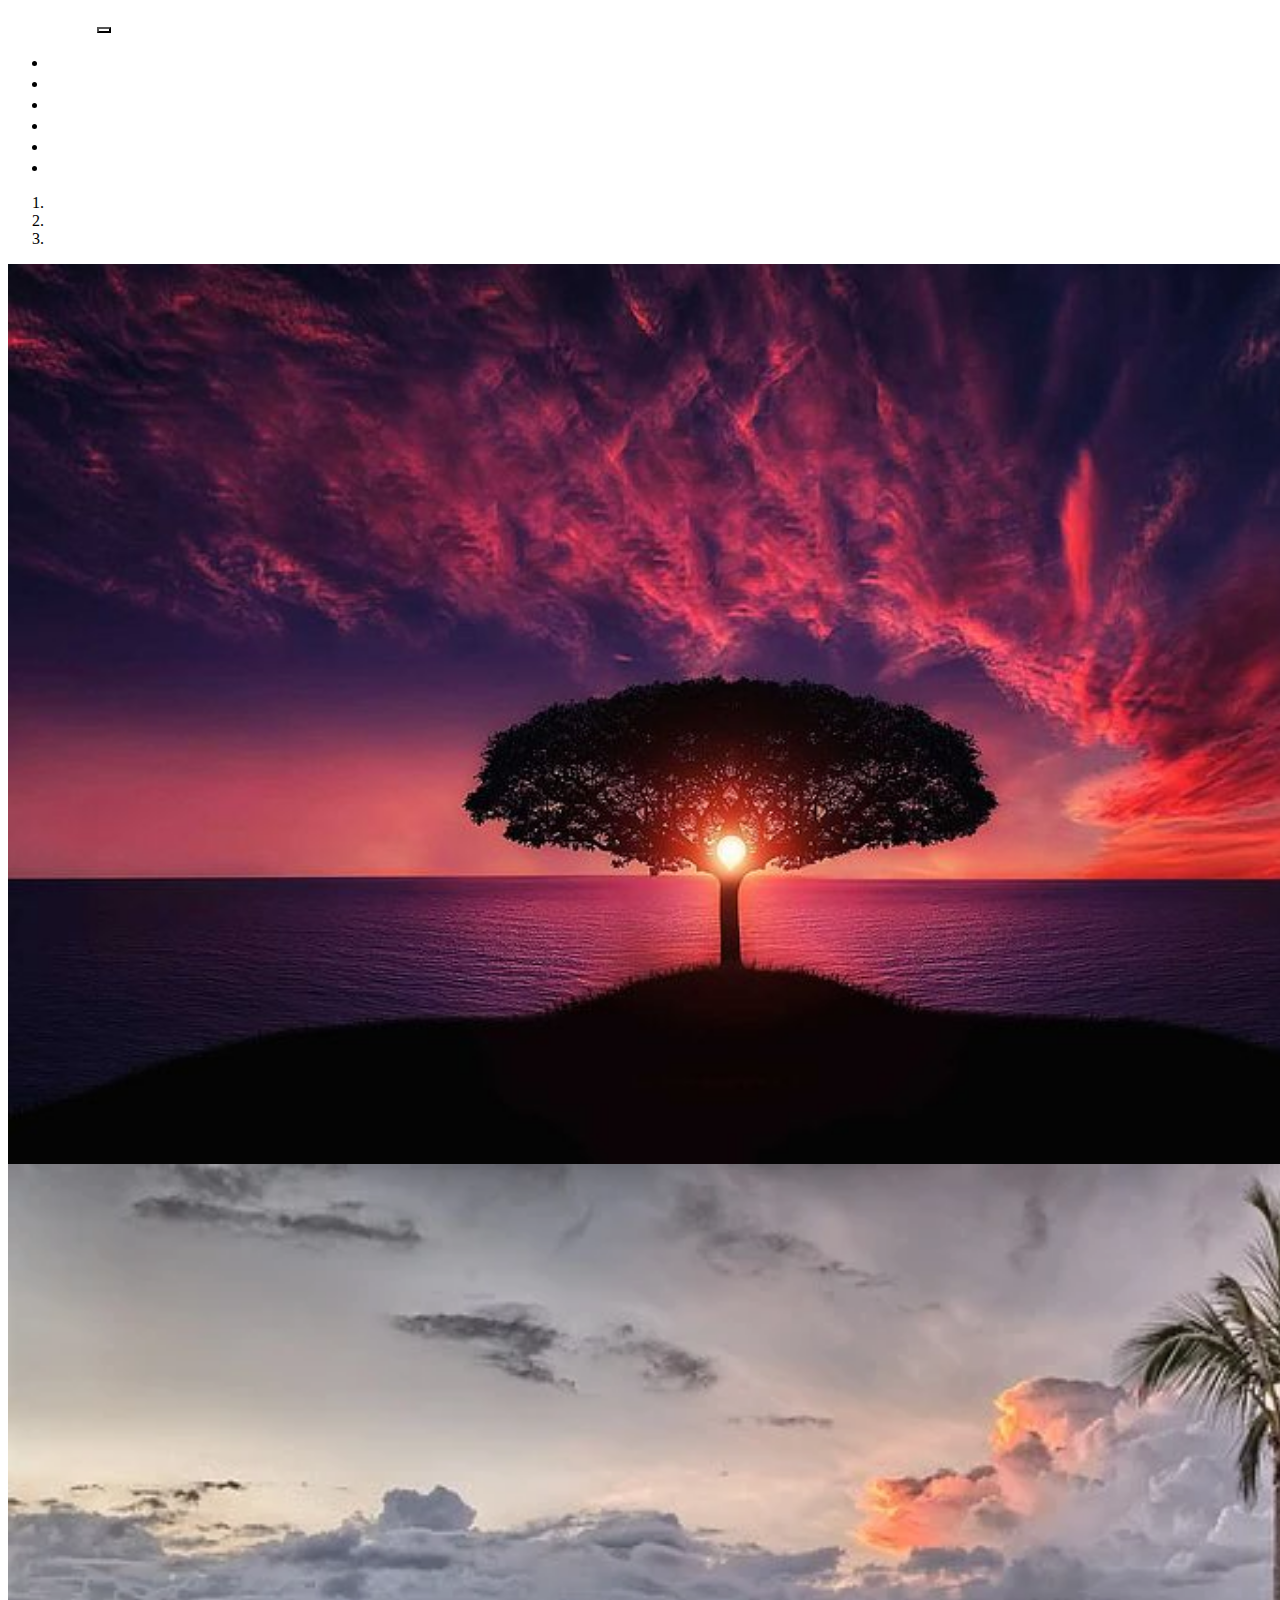
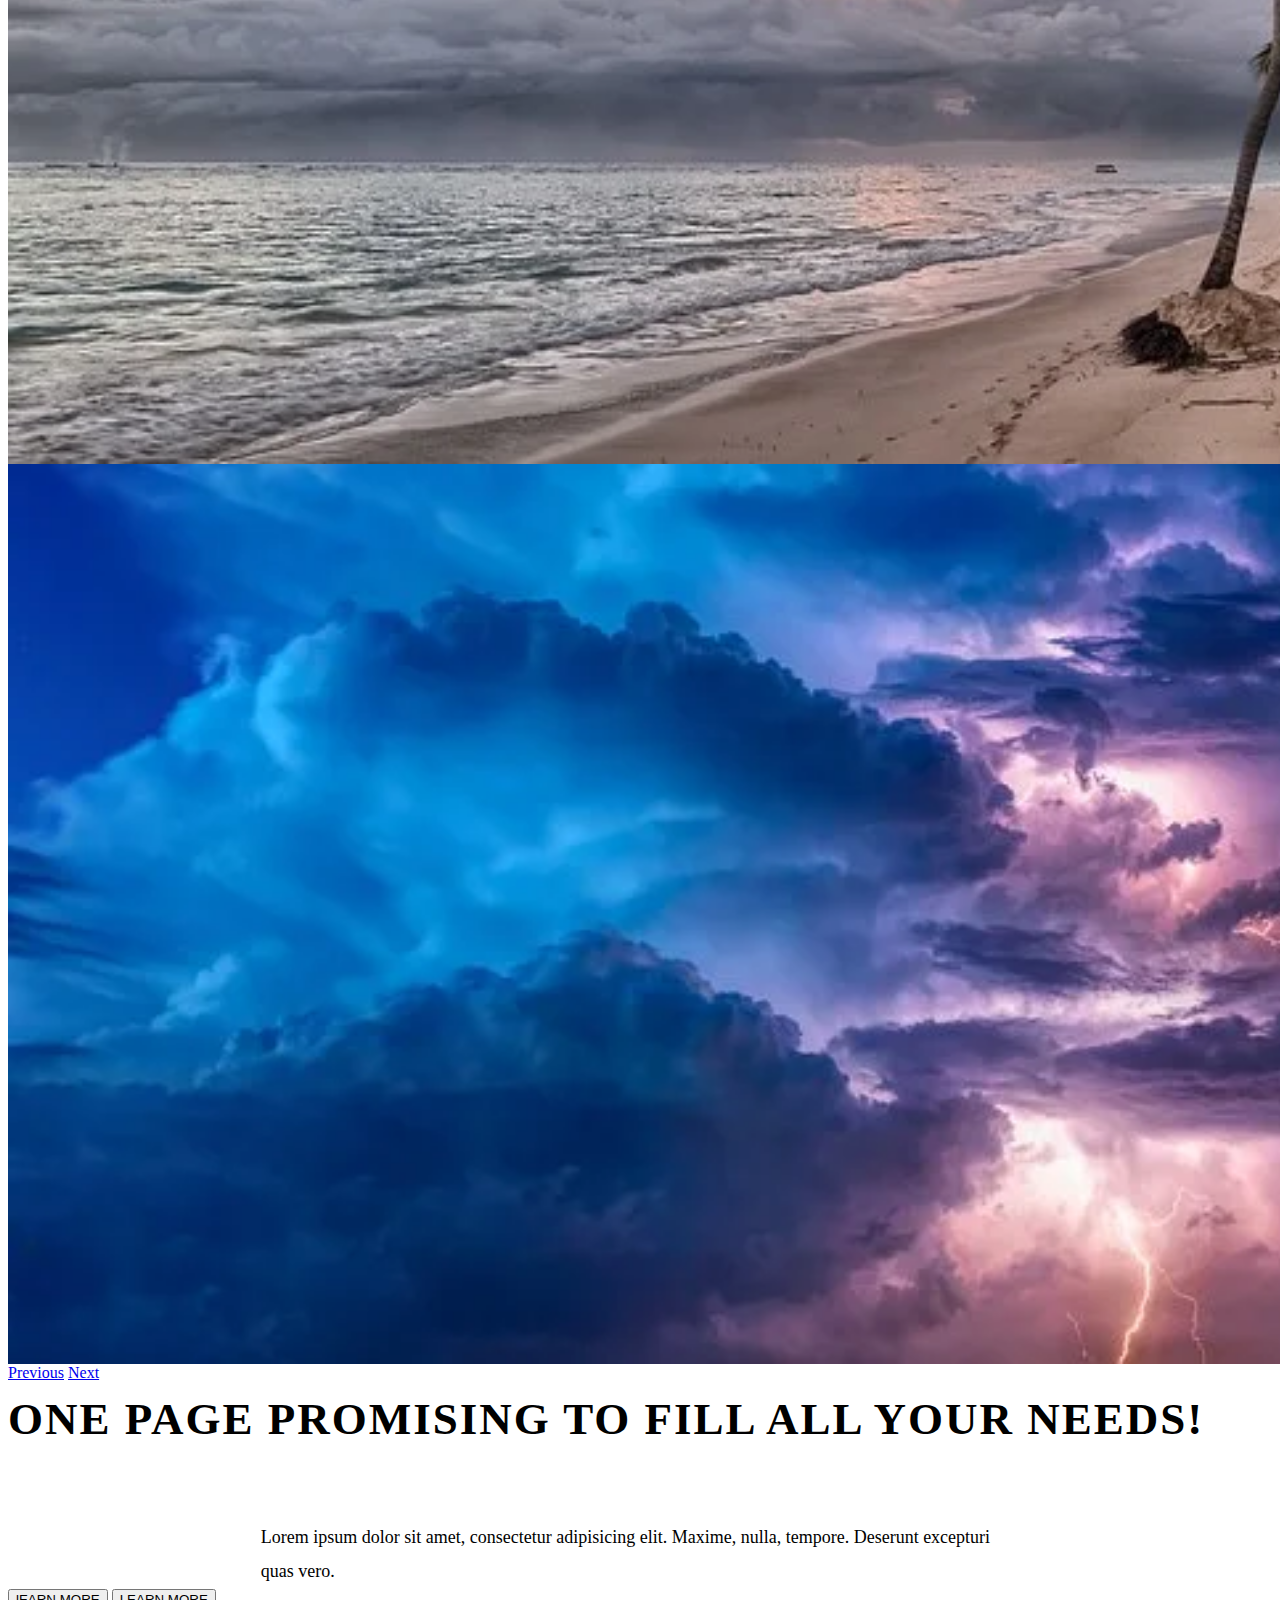
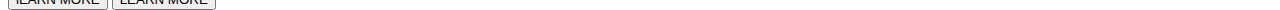
<file: task1/index.html>
<!doctype html>
<html lang="en">
  <head>
    <!-- Required meta tags -->
    <meta charset="utf-8">
    <meta name="viewport" content="width=device-width, initial-scale=1">

    <!-- Bootstrap CSS -->
    <link href="https://cdn.jsdelivr.net/npm/bootstrap@5.1.3/dist/css/bootstrap.min.css" rel="stylesheet" integrity="sha384-1BmE4kWBq78iYhFldvKuhfTAU6auU8tT94WrHftjDbrCEXSU1oBoqyl2QvZ6jIW3" crossorigin="anonymous">
    <link rel="stylesheet" href="style.css">
    <title>Hello, world!</title>
  </head>
  <body>
   <!-- navbar  -->

    <nav class="navbar navbar-expand-lg navbar-light fixed-top">
      <div class="container">
        <a class="navbar-brand" href="#">ZIPPY</a> <button aria-controls="navbarSupportedContent" aria-expanded="false" aria-label="Toggle navigation" class="navbar-toggler" data-target="#navbarSupportedContent" data-toggle="collapse" type="button"><span class="navbar-toggler-icon"></span></button>
        <div class="collapse navbar-collapse" id="navbarSupportedContent">
          <ul class="navbar-nav m-lg-auto">
            <li class="nav-item active">
              <a class="nav-link" href="#">HOME</a>
            </li>
            <li class="nav-item">
              <a class="nav-link" href="#">PROJECTS</a>
            </li>
            <li class="nav-item">
              <a class="nav-link" href="#">PRICING</a>
            </li>
            <li class="nav-item">
              <a class="nav-link" href="#">TEAM</a>
            </li>
            <li class="nav-item">
              <a class="nav-link" href="#">BLOG</a>
            </li>
                      <li class="nav-item">
              <a class="nav-link" href="#">CONTACT</a>
            </li>
          </ul>
        </div>
      </div>
    </nav>
    <div class="carousel slide" data-ride="carousel" id="carouselExampleIndicators">
      <ol class="carousel-indicators">
        <li class="active" data-slide-to="0" data-target="#carouselExampleIndicators"></li>
        <li data-slide-to="1" data-target="#carouselExampleIndicators"></li>
        <li data-slide-to="2" data-target="#carouselExampleIndicators"></li>
      </ol>
      <div class="carousel-inner">
        <div class="carousel-item active">
          <img alt="First slide" class="d-block w-100" src="image/cloud2.jpg">
          <div class="carousel-caption d-none d-md-block">
            <h5 class="animated bounceInRight" style="animation-delay: 1s">One page promising to fill all your needs!</h5>
            <p class="animated bounceInLeft" style="animation-delay: 2s">Lorem ipsum dolor sit amet, consectetur adipisicing elit. Maxime, nulla, tempore. Deserunt excepturi quas vero.</p>
            <button type="button" class="btn ">lEARN MORE</button>
            <button type="button" class="btn ">LEARN MORE</button>
          </div>
        </div>
        <div class="carousel-item active">
          <img alt="Second slide" class="d-block w-100" src="image/cloud3.jpg">
          <div class="carousel-caption d-none d-md-block">
            <h5 class="animated slideInDown" style="animation-delay: 1s">One page promising to fill all your needs!</h5>
            <p class="animated fadeInUp" style="animation-delay: 2s">Lorem ipsum dolor sit amet, consectetur adipisicing elit. Maxime, nulla, tempore. Deserunt excepturi quas vero.</p>
            <button type="button" class="btn ">lEARN MORE</button>
            <button type="button" class="btn ">LEARN MORE</button>
            
          </div>
        </div>
        <div class="carousel-item active">
          <img alt="Third slide" class="d-block w-100" src="image/cloud.jpg">
          <div class="carousel-caption d-none d-md-block">
            <h5 class="animated zoomIn" style="animation-delay: 1s">One page promising to fill all your needs!</h5>
            <p class="animated fadeInLeft" style="animation-delay: 2s">Lorem ipsum dolor sit amet, consectetur adipisicing elit. Maxime, nulla, tempore. Deserunt excepturi quas vero.</p>
            <button type="button" class="btn ">lEARN MORE</button>
            <button type="button" class="btn ">LEARN MORE</button>
          </div>
        </div>
      </div><a class="carousel-control-prev" data-slide="prev" href="#carouselExampleIndicators" role="button"><span aria-hidden="true" class="carousel-control-prev-icon"></span> <span class="sr-only">Previous</span></a> <a class="carousel-control-next" data-slide="next" href="#carouselExampleIndicators" role="button"><span aria-hidden="true" class="carousel-control-next-icon"></span> <span class="sr-only">Next</span></a>
    </div>
    <!-- Option 1: Bootstrap Bundle with Popper -->
    <script src="https://cdn.jsdelivr.net/npm/bootstrap@5.1.3/dist/js/bootstrap.bundle.min.js" integrity="sha384-ka7Sk0Gln4gmtz2MlQnikT1wXgYsOg+OMhuP+IlRH9sENBO0LRn5q+8nbTov4+1p" crossorigin="anonymous"></script>

  </body>
</html>
</file>
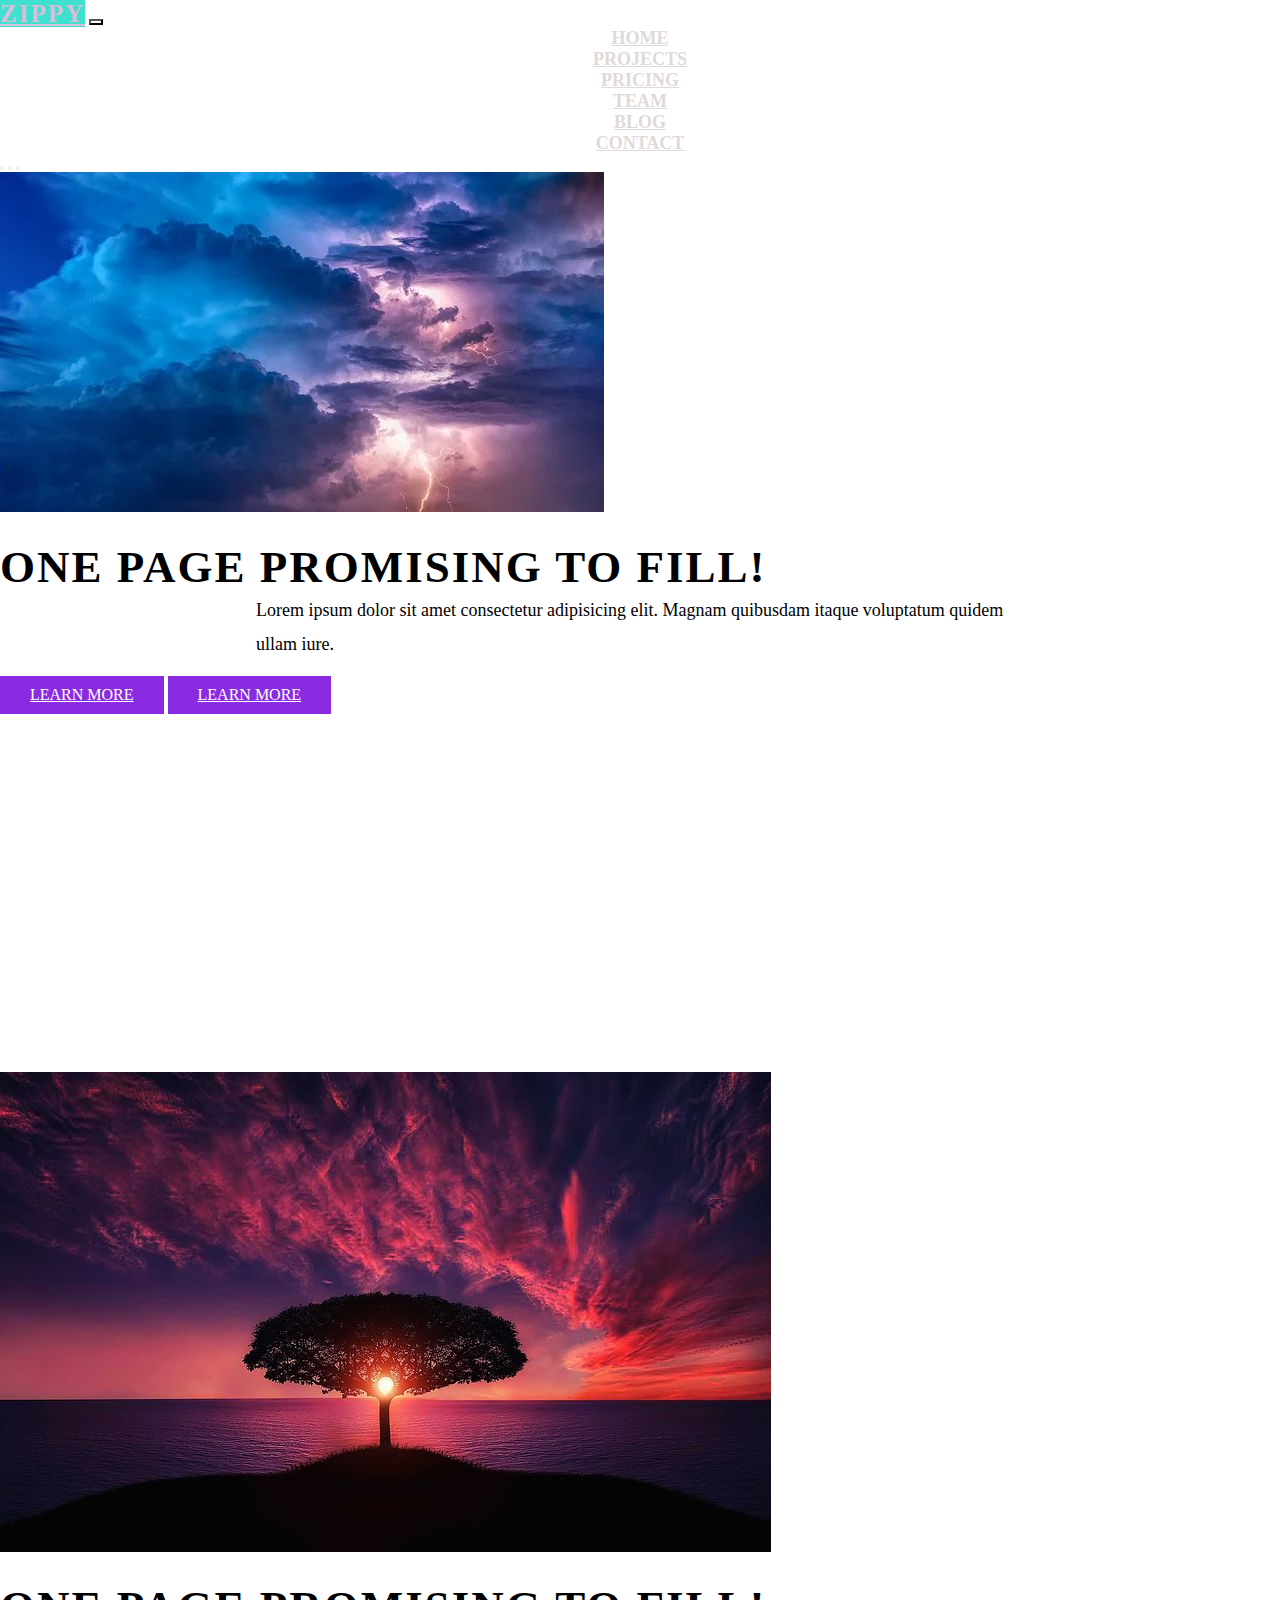
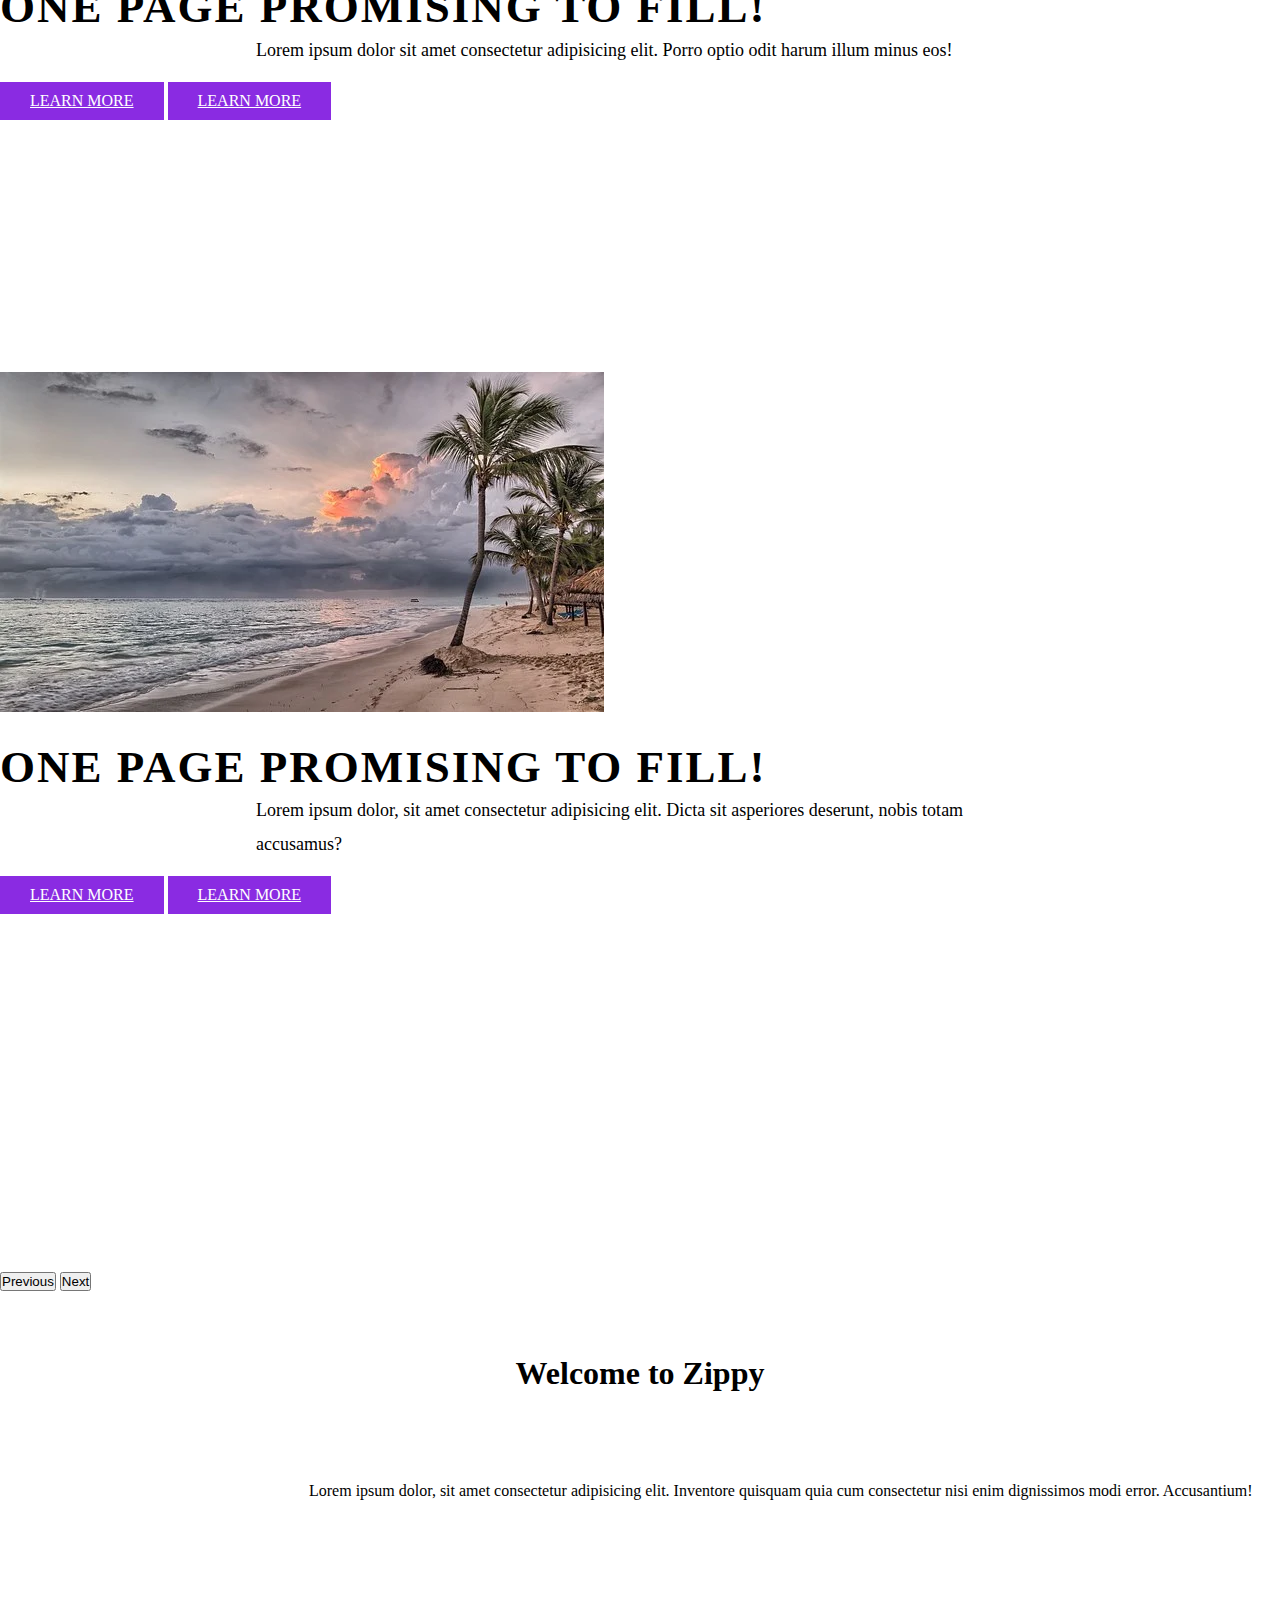
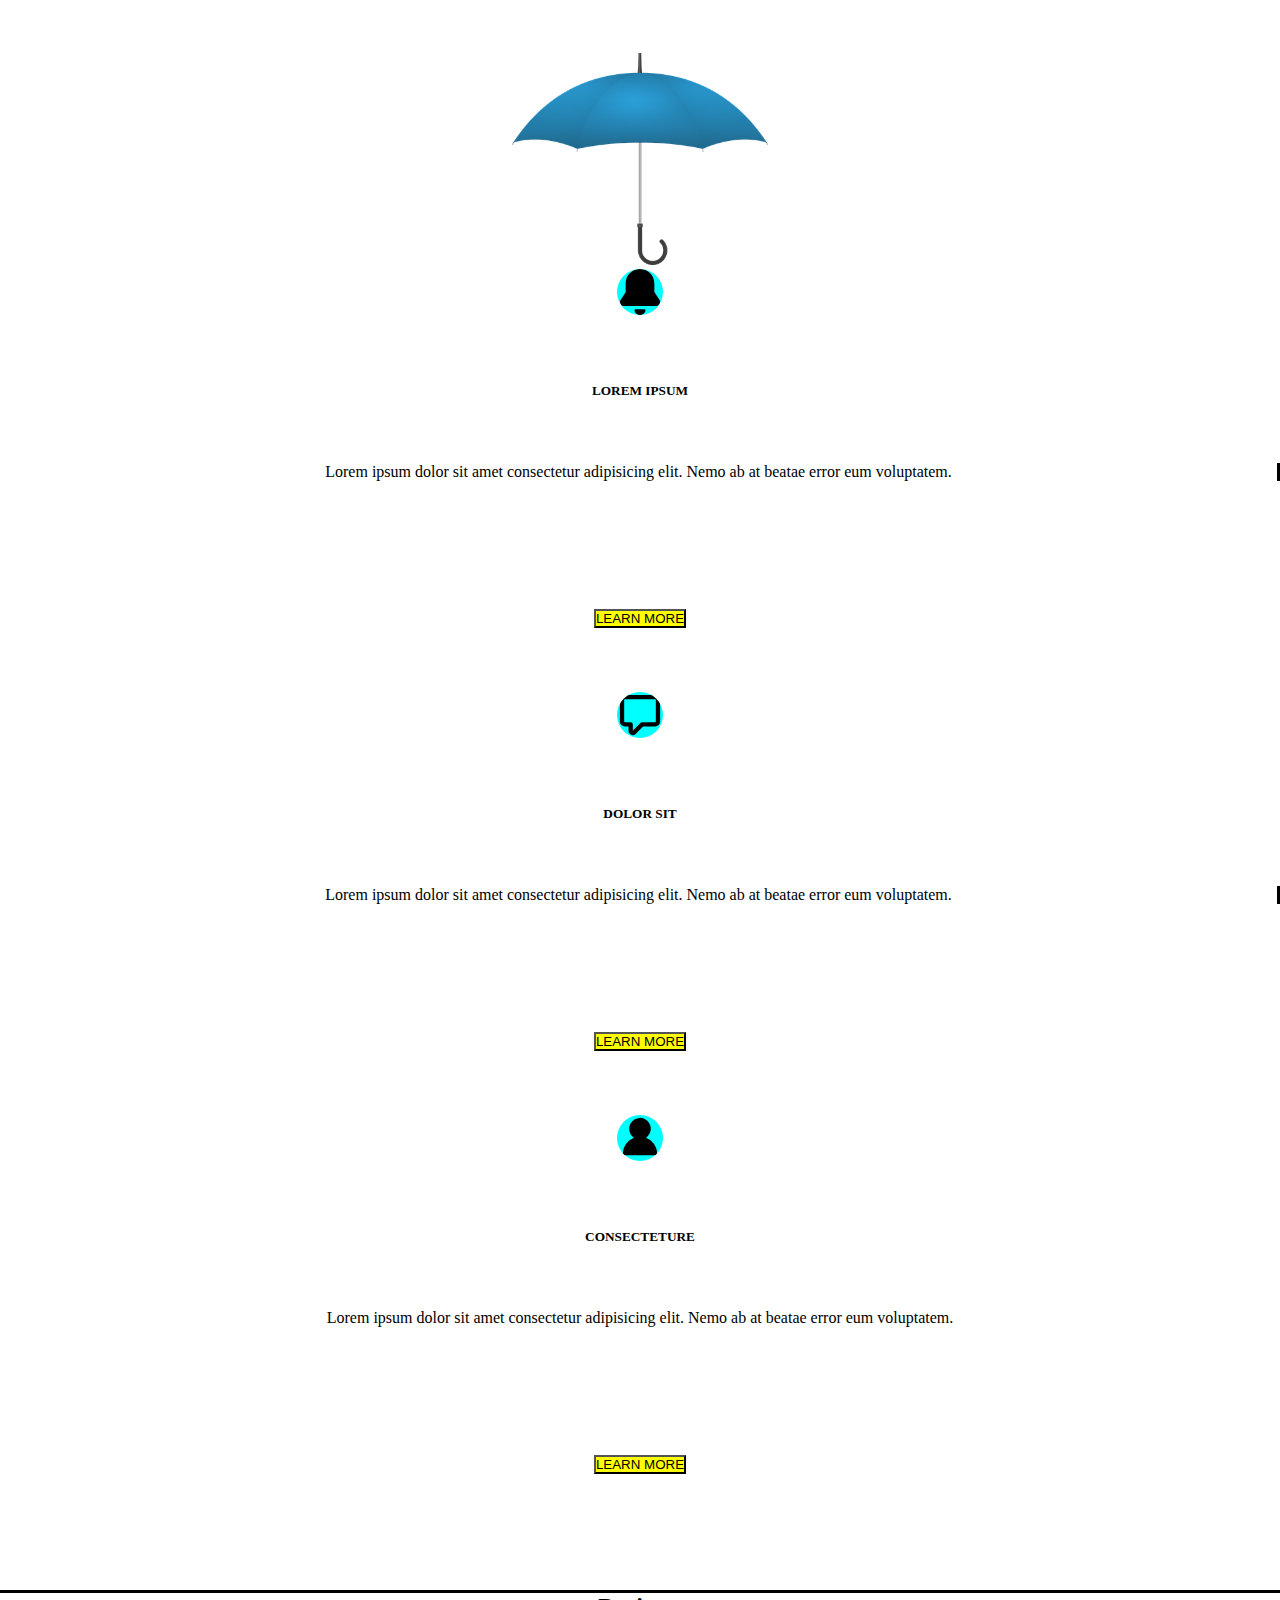
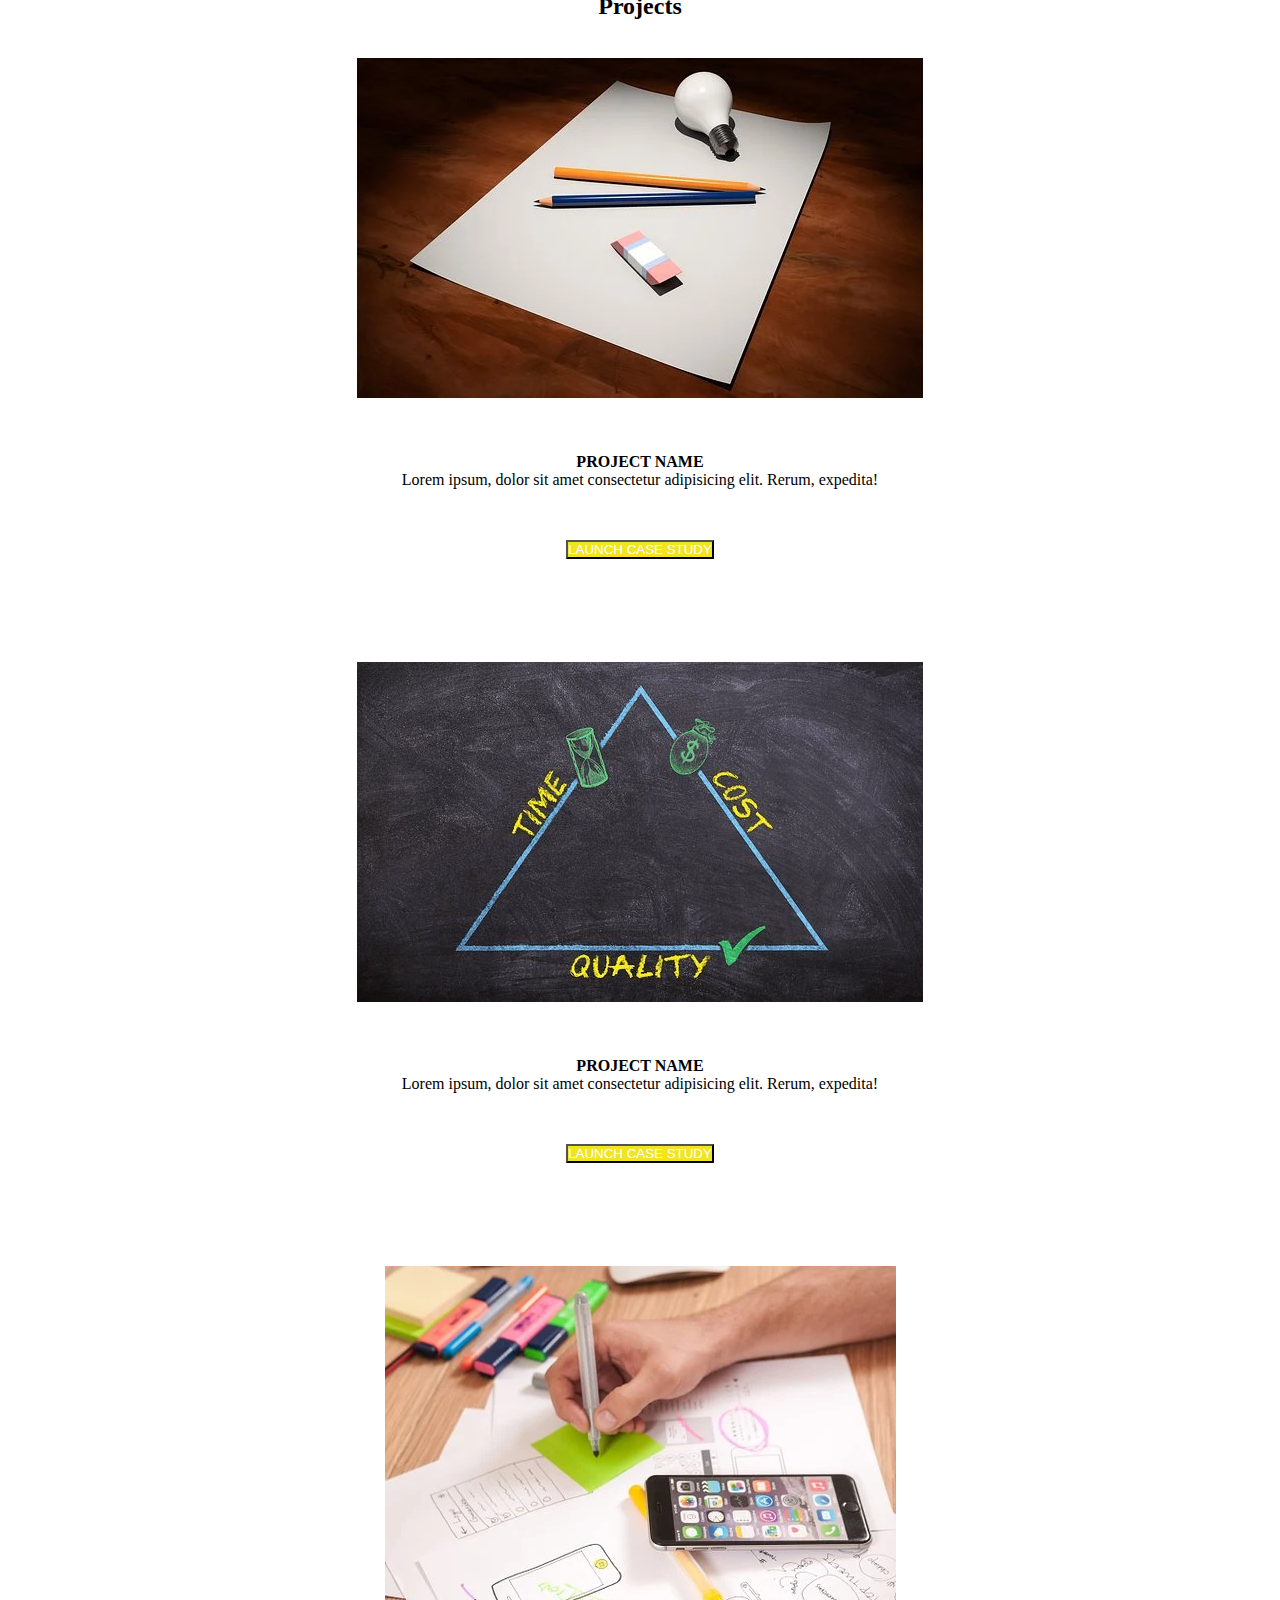
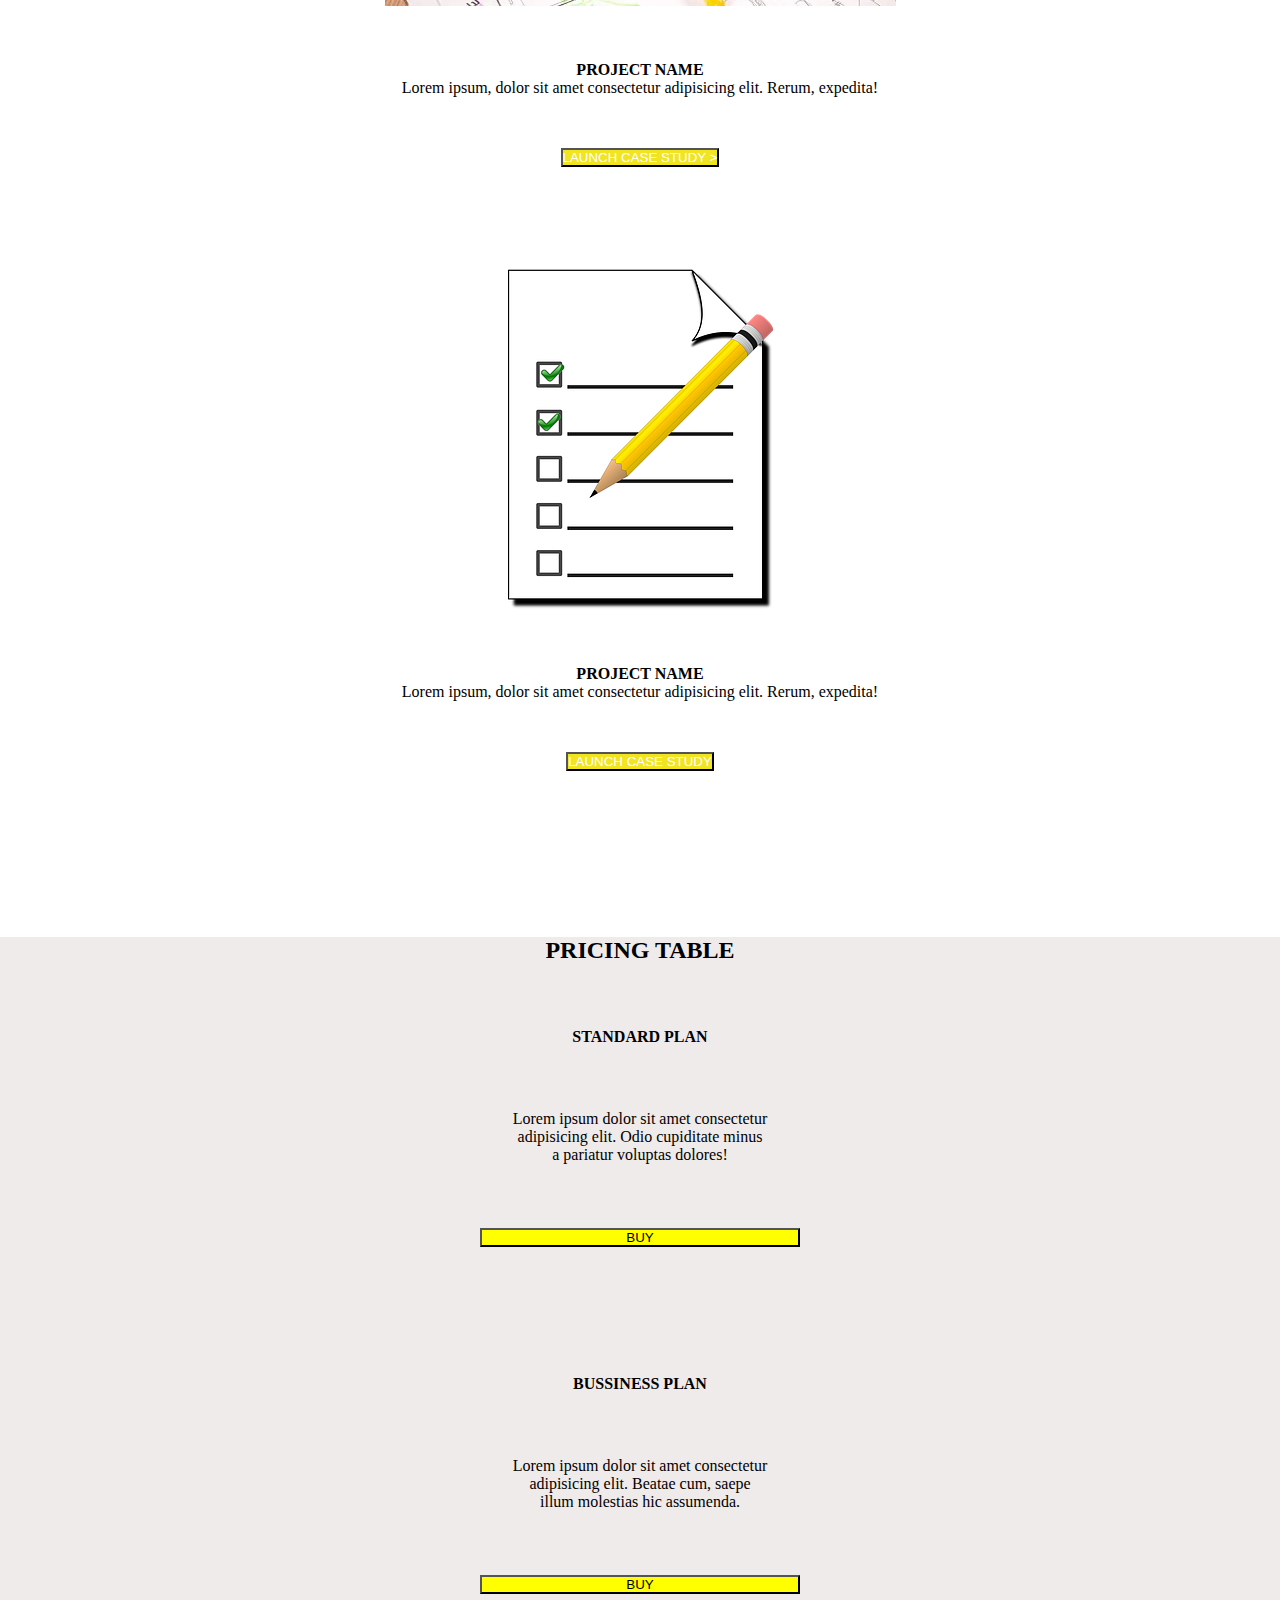
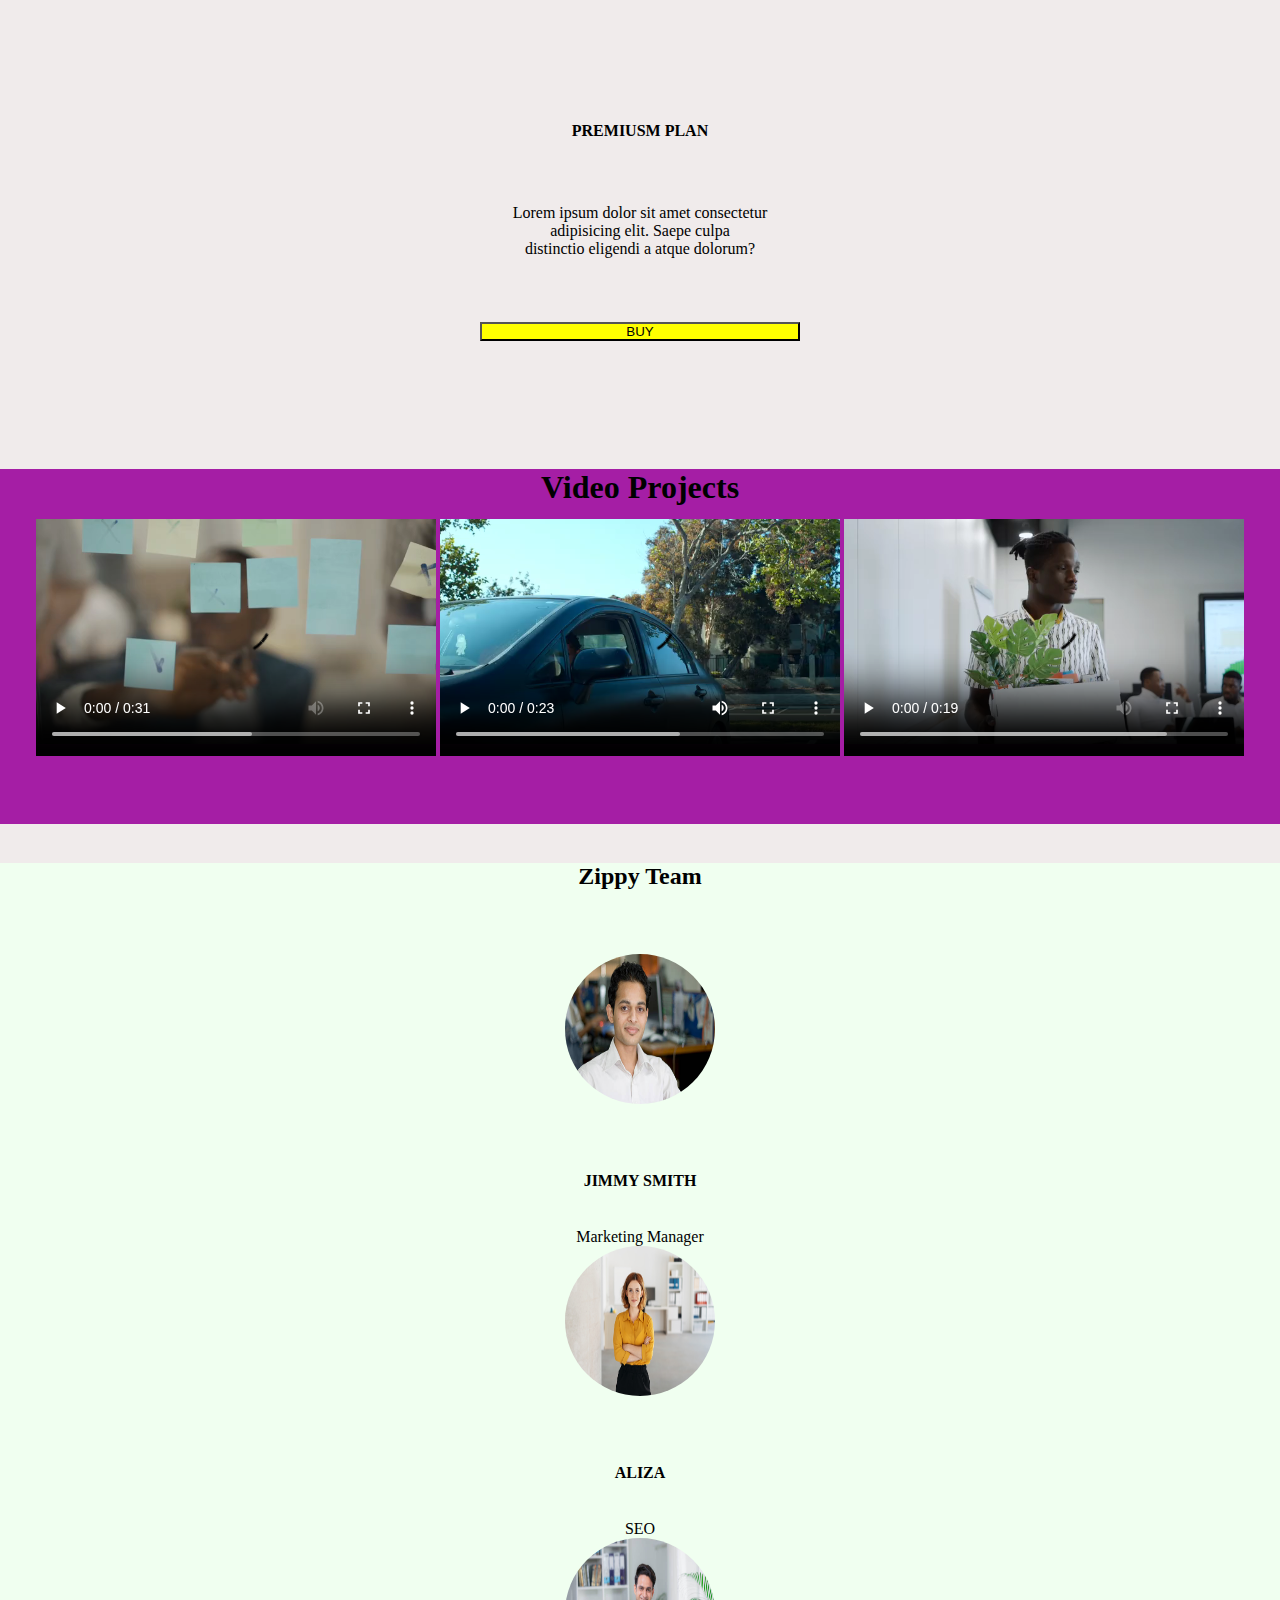
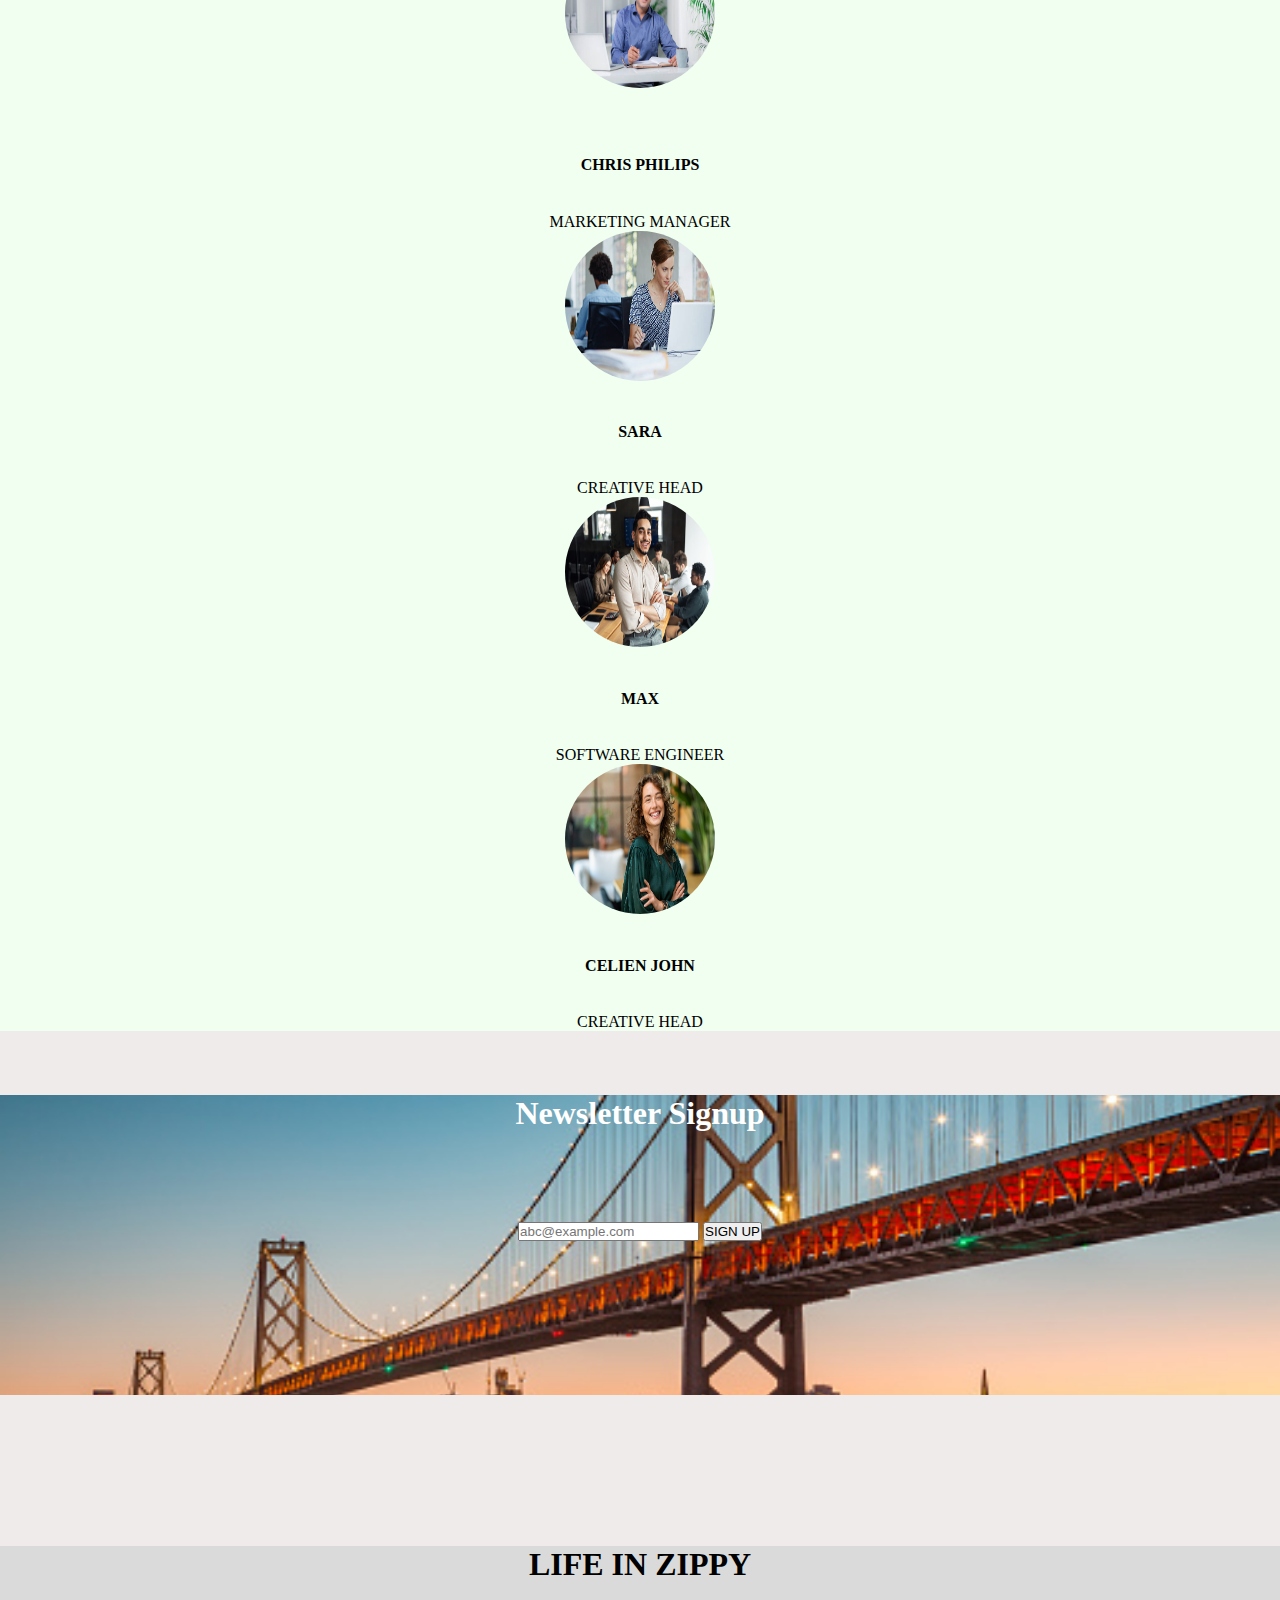
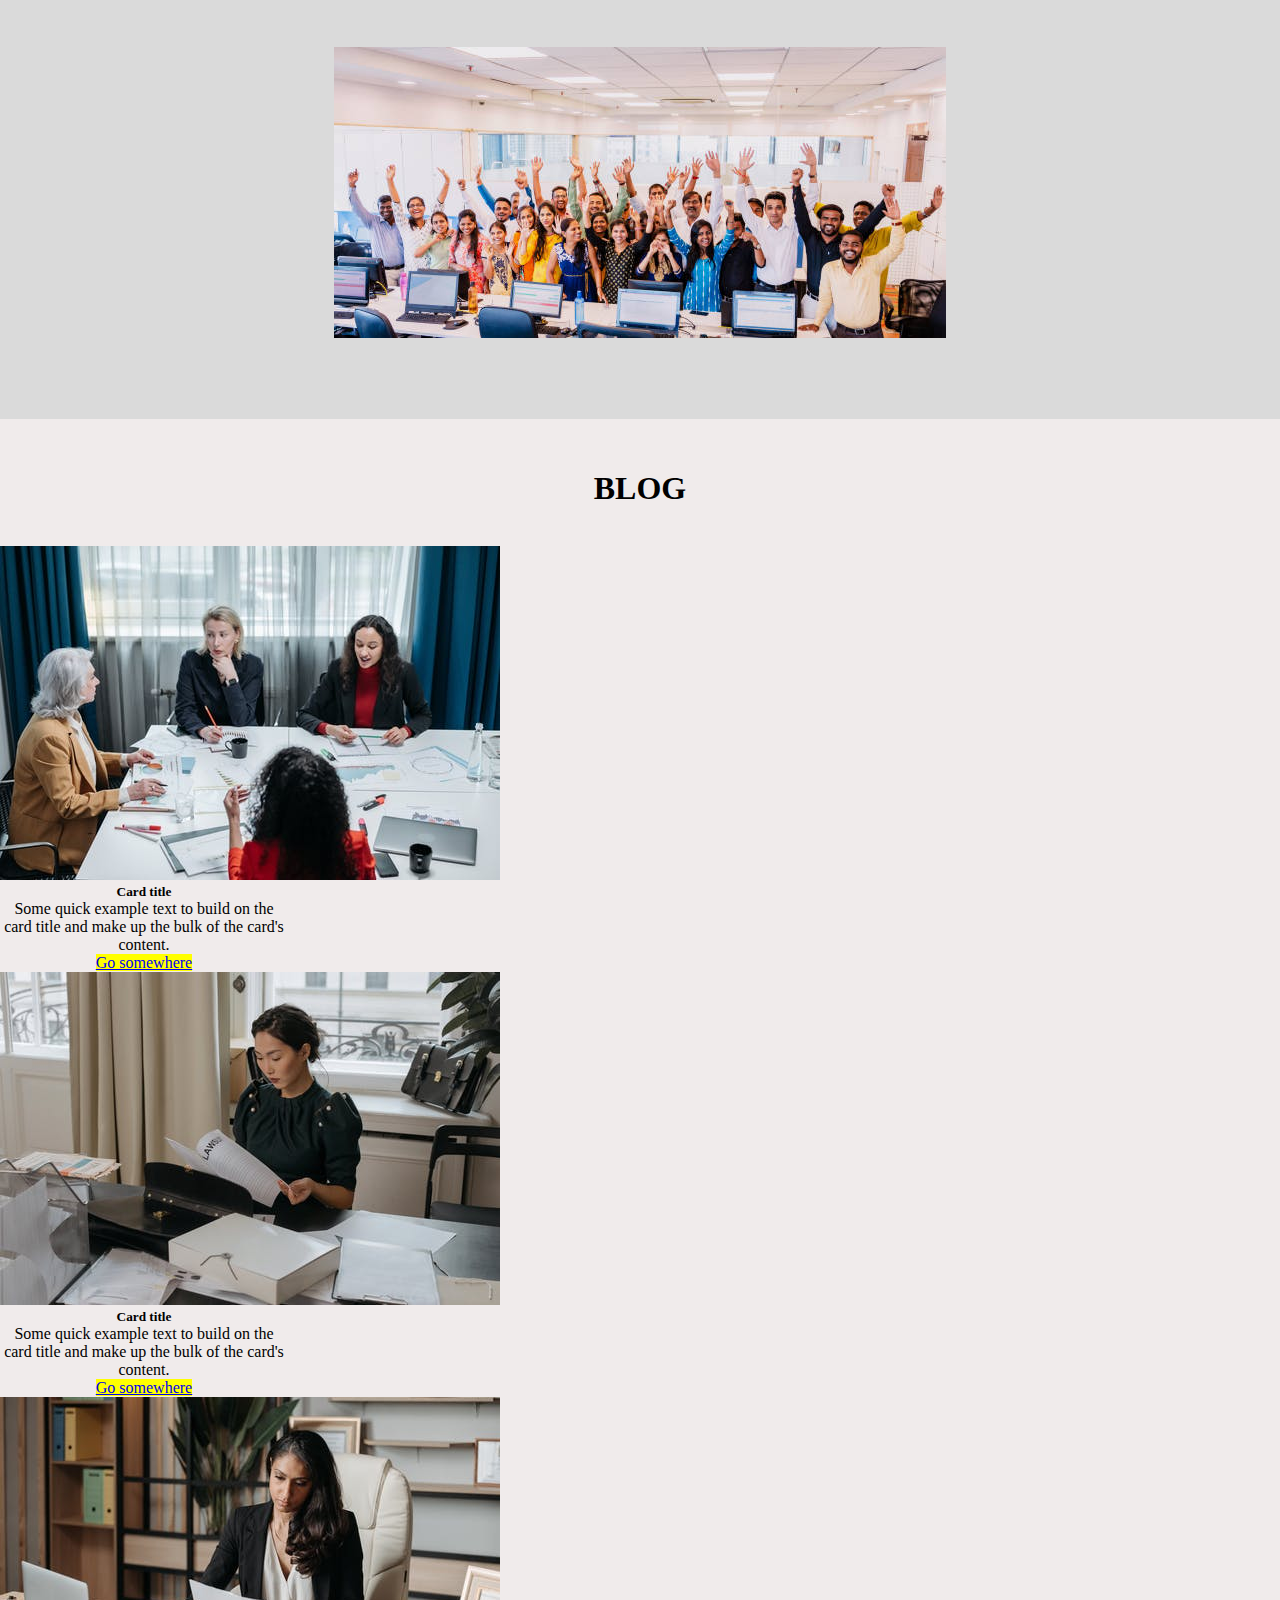
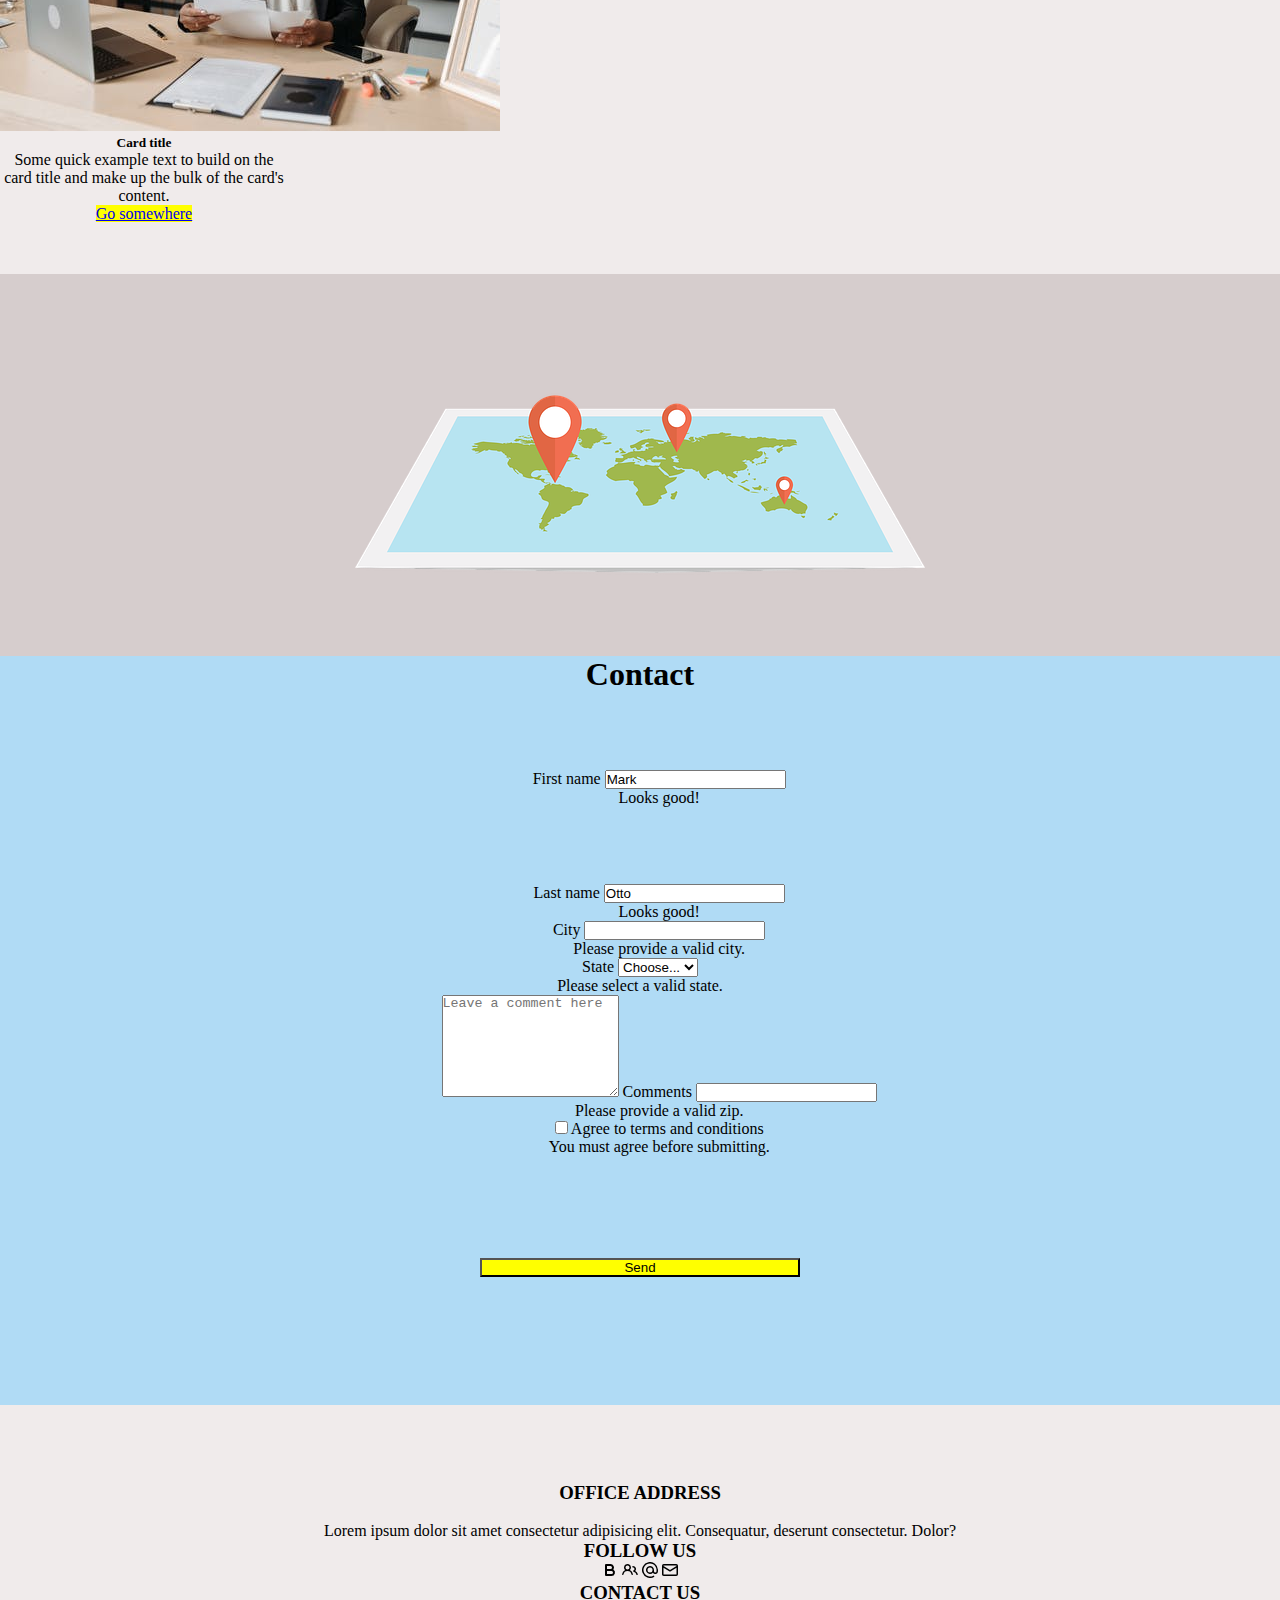
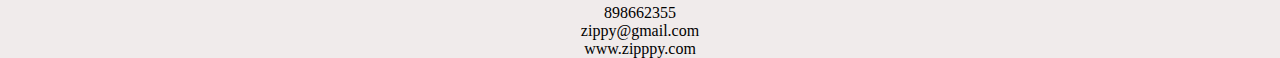
<file: task1/new.html>
<!doctype html>
<html lang="en">
  <head>
    <!-- Required meta tags -->
    <meta charset="utf-8">
    <meta name="viewport" content="width=device-width, initial-scale=1">

    <!-- Bootstrap CSS -->
    <link href="https://cdn.jsdelivr.net/npm/bootstrap@5.1.3/dist/css/bootstrap.min.css" rel="stylesheet" integrity="sha384-1BmE4kWBq78iYhFldvKuhfTAU6auU8tT94WrHftjDbrCEXSU1oBoqyl2QvZ6jIW3" crossorigin="anonymous">
    <link rel="stylesheet" href="style2.css">
    <link href="https://cdn.jsdelivr.net/npm/bootstrap@5.0.2/dist/css/bootstrap.min.css" rel="stylesheet" integrity="sha384-EVSTQN3/azprG1Anm3QDgpJLIm9Nao0Yz1ztcQTwFspd3yD65VohhpuuCOmLASjC" crossorigin="anonymous">
       
    <title>Welcome To Zippy!</title>
  </head>
  <body>
      <!-- NAVIGATION  -->
    <nav class="navbar navbar-expand-lg navbar-light fixed-top">
        <div id="navabr1" class="container">
          <a  class="navbar-brand" href="#">ZIPPY</a> <button aria-controls="navbarSupportedContent" aria-expanded="false" aria-label="Toggle navigation" class="navbar-toggler" data-target="#navbarSupportedContent" data-toggle="collapse" type="button"><span class="navbar-toggler-icon"></span></button>
          <div class="collapse navbar-collapse" id="navbarSupportedContent">
            <ul class="navbar-nav m-lg-auto">
              <li class="nav-item active">
                <a class="nav-link" href="#">HOME</a>
              </li>
              <li class="nav-item">
                <a class="nav-link" href="#">PROJECTS</a>
              </li>
              <li class="nav-item">
                <a class="nav-link" href="#">PRICING</a>
              </li>
              <li class="nav-item">
                <a class="nav-link" href="#">TEAM</a>
              </li>
              <li class="nav-item">
                <a class="nav-link" href="#">BLOG</a>
              </li>
                        <li class="nav-item">
                <a class="nav-link" href="#">CONTACT</a>
              </li>
            </ul>
          </div>
        </div>
      </nav>
      <div id="carouselExampleIndicators" class="carousel slide" data-bs-ride="carousel">
        <div class="carousel-indicators">
          <button type="button" data-bs-target="#carouselExampleIndicators" data-bs-slide-to="0" class="active" aria-current="true" aria-label="Slide 1"></button>
          <button type="button" data-bs-target="#carouselExampleIndicators" data-bs-slide-to="1" aria-label="Slide 2"></button>
          <button type="button" data-bs-target="#carouselExampleIndicators" data-bs-slide-to="2" aria-label="Slide 3"></button>
        </div>
        <div class="carousel-inner">
          <div class="carousel-item active">
            <img src="image/cloud.jpg" class="d-block w-100" >
            
           <div class="carousel-caption d-none d-md-block">
            <h5 class="animated bounceInRight" style="animation-delay: 1s">One page promising to fill!</h5>
            <p>Lorem ipsum dolor sit amet consectetur adipisicing elit. Magnam quibusdam itaque voluptatum quidem ullam iure.</p>
               <a href="">LEARN MORE</a>
               <a href="">LEARN MORE</a>
           </div>
          </div>
          <div class="carousel-item">
            <img src="image/cloud2.jpg" class="d-block w-100" >
           
           <div class="carousel-caption d-none d-md-block">
            <h5 class="animated bounceInRight" style="animation-delay: 1s">One page promising to fill!</h5>
            <p>Lorem ipsum dolor sit amet consectetur adipisicing elit. Porro optio odit harum illum minus eos!</p>
               <a href="">LEARN MORE</a>
               <a href="">LEARN MORE</a>
           </div>
          </div>
          <div class="carousel-item">
            <img src="image/cloud3.jpg" class="d-block w-100" >
           
           <div class="carousel-caption d-none d-md-block">
            <h5 class="animated bounceInRight" style="animation-delay: 1s">One page promising to fill!</h5>
            <p>Lorem ipsum dolor, sit amet consectetur adipisicing elit. Dicta sit asperiores deserunt, nobis totam accusamus?</p>
               <a href="">LEARN MORE</a>
               <a href="">LEARN MORE</a>
           </div>
          </div>
        </div>
        <button class="carousel-control-prev" type="button" data-bs-target="#carouselExampleIndicators" data-bs-slide="prev">
          <span class="carousel-control-prev-icon" aria-hidden="true"></span>
          <span class="visually-hidden">Previous</span>
        </button>
        <button class="carousel-control-next" type="button" data-bs-target="#carouselExampleIndicators" data-bs-slide="next">
          <span class="carousel-control-next-icon" aria-hidden="true"></span>
          <span class="visually-hidden">Next</span>
        </button>
      </div>
     <!-- WELCOME  -->
     <div  id="welcome" class="container-fluid">
      <h1>Welcome to Zippy</h1>
      <div class="row">
          <div class="col-6">
            <p>Lorem ipsum dolor, sit amet consectetur adipisicing elit. Inventore quisquam quia cum consectetur nisi enim dignissimos modi error. Accusantium!</p>
          </div>
          
          <div class="col-6">
              <img src="image/umbrella.jpg"  height: 20% width="20%">
          </div>
      </div>
  </div>
  <div id="welcome-to" class="row">
    
    <div id="hell" class="  col-4">
      <svg id="hell" xmlns="http://www.w3.org/2000/svg" viewBox="0 0 16 16" width="46" height="46"><path d="M8 16c.9 0 1.7-.6 1.9-1.5.1-.3-.1-.5-.4-.5h-3c-.3 0-.5.2-.4.5.2.9 1 1.5 1.9 1.5zM3 5c0-2.8 2.2-5 5-5s5 2.2 5 5v3l1.7 2.6c.2.2.3.5.3.8 0 .8-.7 1.5-1.5 1.5h-11c-.8.1-1.5-.6-1.5-1.4 0-.3.1-.6.3-.8L3 8.1V5z"></path></svg>
      <h5>LOREM IPSUM</h5>
      <p>Lorem ipsum dolor sit amet consectetur adipisicing elit. Nemo ab at beatae error eum voluptatem.</p>
      <button type="button" class="btn btn-primary">LEARN MORE</button>
  </div>
   <div id="bell" class="  col-4">
    <svg xmlns="http://www.w3.org/2000/svg" viewBox="0 0 16 16" width="46" height="46"><path fill-rule="evenodd" d="M2.75 2.5a.25.25 0 00-.25.25v7.5c0 .138.112.25.25.25h2a.75.75 0 01.75.75v2.19l2.72-2.72a.75.75 0 01.53-.22h4.5a.25.25 0 00.25-.25v-7.5a.25.25 0 00-.25-.25H2.75zM1 2.75C1 1.784 1.784 1 2.75 1h10.5c.966 0 1.75.784 1.75 1.75v7.5A1.75 1.75 0 0113.25 12H9.06l-2.573 2.573A1.457 1.457 0 014 13.543V12H2.75A1.75 1.75 0 011 10.25v-7.5z"></path></svg>
    <h5>DOLOR SIT</h5>
      <p>Lorem ipsum dolor sit amet consectetur adipisicing elit. Nemo ab at beatae error eum voluptatem.</p>
      <button type="button" class="btn btn-primary">LEARN MORE</button>
  </div>
   <div id="jell" class="  col-4"><svg xmlns="http://www.w3.org/2000/svg" viewBox="0 0 16 16" width="46" height="46"><path d="M4.243 4.757a3.757 3.757 0 115.851 3.119 6.006 6.006 0 013.9 5.339.75.75 0 01-.715.784H2.721a.75.75 0 01-.714-.784 6.006 6.006 0 013.9-5.34 3.753 3.753 0 01-1.664-3.118z"></path></svg><h5>CONSECTETURE</h5>
      <p>Lorem ipsum dolor sit amet consectetur adipisicing elit. Nemo ab at beatae error eum voluptatem.</p>
      <button type="button" class="btn btn-primary">LEARN MORE</button>
  </div>

  </div>
  <!-- PROJECTS  -->
  <div id="projects" class="container">
    <h2>Projects</h2>
    <div class="row">
      <div id="proj1" class="col-md-3"><img src="image/project1.jpg" >
        <h4>PROJECT NAME</h4>
        <p>Lorem ipsum, dolor sit amet consectetur adipisicing elit. Rerum, expedita!</p>
        <button type="button" class="btn ">LAUNCH CASE STUDY</button>
      </div>
      <div id="proj2" class="col-md-3"><img src="image/project12.jpg" >
        <h4>PROJECT NAME</h4><p>Lorem ipsum, dolor sit amet consectetur adipisicing elit. Rerum, expedita!</p>
  
        <button type="button" class="btn ">LAUNCH CASE STUDY</button>
      </div>
      <div id="proj3" class="col-md-3"><img src="image/project10.jpg" >
        <h4>PROJECT NAME</h4><p>Lorem ipsum, dolor sit amet consectetur adipisicing elit. Rerum, expedita!</p>
        <button type="button" class="btn ">  LAUNCH CASE STUDY         >
      </button>
      </div>
      <div id="proj4" class="col-md-3"><img src="image/project13.jpg" >
        <h4>PROJECT NAME</h4><p>Lorem ipsum, dolor sit amet consectetur adipisicing elit. Rerum, expedita!</p>
        <button type="button" class="btn ">LAUNCH CASE STUDY</button>
      </div>
    </div>
  </div></div>

        <!--  pricing table-->
        <div id="table" class="container-fluid">
          <h2>PRICING TABLE</h2>
          <div class="row">
            <div id="price1" class="col-md-4"> <h4>STANDARD PLAN</h4>
             <p>Lorem ipsum dolor sit amet consectetur <br> adipisicing elit.  Odio cupiditate minus <br> a pariatur voluptas dolores!</p>
             <button type="button" class="btn ">BUY</button>
             </div>
            <div id="price2" class="col-md-4"><h4>BUSSINESS PLAN</h4> 
             <p>Lorem ipsum dolor sit amet consectetur <br> adipisicing elit.  Beatae cum,  saepe <br> illum molestias hic assumenda.</p>
             <button type="button" class="btn ">BUY</button>
            </div>
            <div id="price3" class="col-md-4"> <h4>PREMIUSM PLAN</h4>
             <p>Lorem ipsum dolor sit amet consectetur <br> adipisicing elit.  Saepe culpa <br> distinctio eligendi a atque dolorum?</p>
            <button type="button" class="btn ">BUY</button>
          </div>
        </div>
        <!-- video  -->
        <section id="Video-Project">
          <h1>Video Projects</h1>
          <div  class="container-fluid">
              <video id="video" class="vid" controls >
                  <source src="video/office.mp4" type="video/mp4" />
                </video>
                
                <video  id="video2" class="vid" controls >
                  <source src="video/office1.mp4" type="video/mp4" />

                </video>
                <video  id="video3"class="vid" controls >
                  <source src="video/office2.mp4" type="video/mp4" />

                </video>
          </div>
          
        </section>
      
            <!-- zippy team  -->
            <div id="team" class=" containers ">
              <h2><b>Zippy Team</b></h2>
              <div class="row">
                <div id="tea" class=" col-md-4">
                 <img src="image/men6.jpg" width="150" height="150">
                 <h4 >JIMMY SMITH</h4>
                 <p>Marketing Manager</p>
                </div>
                <div id="teaa" class=" col-md-4">
                 <img src="image/women3.jpg" width="150" height="150">
                 <h4> ALIZA</h4>
                <p>SEO</p>
                </div>
                <div id="teas" class=" col-md-4">
                 <img src="image/men2.jpg" width="150" height="150">
                 <h4>CHRIS PHILIPS</h4>
                <p>MARKETING MANAGER</p>
                </div>
              </div>
              <div class="row">
                <div id="row-col" class="col-md-4">
                 <img src="image/women1.jpg" width="150" height="150">
                 <h4>SARA</h4>
                 <p>CREATIVE HEAD</p>
                </div>
                <div id="roww-col" class="col-md-4">
                 <img src="image/men.jpg" width="150" height="150">
                 <h4>MAX</h4>
                 <p>SOFTWARE ENGINEER</p>
                </div>
                <div id="rows-col" class="col-md-4">
                 <img src="image/women.jpg" width="150" height="150">
                 <h4>CELIEN JOHN</h4>
                <p>CREATIVE HEAD</p>                
              </div>
              </div>
            </div>
       <!-- news letter signup  -->
            <section id="news" class="SignUp">
              <div  class="newsletter">
                <h1 style="margin:0 430px">Newsletter Signup</h1>
      
                <div>
                  <form id="letter">
                    <input class="Email" type="email" placeholder="abc@example.com">
                    <input type="button" class="btn btn-warning signup-btn" value="SIGN UP">
                    
                  </form>
                </div>
              </div>
            </section>
      
           <!-- LIFE IN ZIPPY  -->
           <div id="life" class="container-fluid">
               <h1>LIFE IN ZIPPY</h1>
               <img src="image/life.jpg" alt="">
           </div>
           
           
           <!-- blog -->
            <div  id="blog" class="container">
              <div class="row">
                <div class="col-12"><h1>BLOG</h1></div>
              </div>
              <div class="row">
                <div class="col-4"><div class="card" style="width: 18rem;">
                  <img class="card-img-top" src="image/team3.jpeg" alt="Card image cap">
                  <div class="card-body">
                    <h5 class="card-title">Card title</h5>
                    <p class="card-text">Some quick example text to build on the card title and make up the bulk of the card's content.</p>
                    <a href="#" class="btn btn-primary">Go somewhere</a>
                  </div>
                </div></div>
                <div class="col-4"><div class="card" style="width: 18rem;">
                  <img class="card-img-top" src="image/team.jpeg" alt="Card image cap">
                  <div class="card-body">
                    <h5 class="card-title">Card title</h5>
                    <p class="card-text">Some quick example text to build on the card title and make up the bulk of the card's content.</p>
                    <a href="#" class="btn btn-primary">Go somewhere</a>
                  </div>
                </div></div>
                <div class="col-4"><div class="card" style="width: 18rem;">
                  <img class="card-img-top" src="image/team1.jpeg" alt="Card image cap">
                  <div class="card-body">
                    <h5 class="card-title">Card title</h5>
                    <p class="card-text">Some quick example text to build on the card title and make up the bulk of the card's content.</p>
                    <a href="#" class="btn btn-primary">Go somewhere</a>
                  </div>
                </div></div>
              </div>
            </div>
           
         
      <!-- footer  -->
      <div id="footer" class="row">
          <div id="footimg" class="col-md-6"><img src="image/map.jpg" alt=""></div>
      
      
          <div id="four" class="col-md-6">
            <h1>Contact</h1>
            <form class="row g-3 needs-validation" novalidate>
              <div id="two" class="col-md-4">
                <label for="validationCustom01" class="form-label">First name</label>
                <input type="text" class="form-control" id="validationCustom01" value="Mark" required>
                <div class="valid-feedback">
                  Looks good!
                </div>
              </div>
              <div id="two" class="col-md-4">
                <label for="validationCustom02" class="form-label">Last name</label>
                <input type="text" class="form-control" id="validationCustom02" value="Otto" required>
                <div class="valid-feedback">
                  Looks good!
                </div>
              </div>
              
              <div id="one" class="col-md-6">
                <label for="validationCustom03" class="form-label">City</label>
                <input type="text" class="form-control" id="validationCustom03" required>
                <div class="invalid-feedback">
                  Please provide a valid city.
                </div>
              </div>
              <div  class="col-md-3">
                <label for="validationCustom04" class="form-label">State</label>
                <select class="form-select" id="validationCustom04" required>
                  <option selected disabled value="">Choose...</option>
                  <option>...</option>
                </select>
                <div class="invalid-feedback">
                  Please select a valid state.
                </div>
              </div>
              
              <div id="zero" class="col-md-3 form-floating">
                
                  <textarea class="form-control" placeholder="Leave a comment here" id="floatingTextarea2" style="height: 100px"></textarea>
                  <label for="floatingTextarea2">Comments</label>
                
                <input type="text" class="form-control" id="validationCustom05" required>
                <div class="invalid-feedback">
                  Please provide a valid zip.
                </div>
              </div>
              <div class="col-12">
                <div  class="form-check">
                  <input class="form-check-input" type="checkbox" value="" id="invalidCheck" required>
                  <label class="form-check-label" for="invalidCheck">
                    Agree to terms and conditions
                  </label>
                  <div class="invalid-feedback">
                    You must agree before submitting.
                  </div>
                </div>
              </div>
              <div id="send" class="col-12">
                <button class="btn btn-primary" type="submit">Send</button>
              </div>
            </form>
          </div>
        </div>
      
          <!-- last footer  -->
          <div  id="insta" class="row">
              <div class="col-md-4">
                <h3> <b></b>OFFICE ADDRESS</b> </h3>
                <p> <br> Lorem ipsum dolor sit amet consectetur adipisicing elit. Consequatur, deserunt consectetur. Dolor?</p>
              </div>
              <div class="col-md-4">
                <h3><b>FOLLOW US</b></h3>
                <svg xmlns="http://www.w3.org/2000/svg" viewBox="0 0 16 16" width="16" height="16"><path fill-rule="evenodd" d="M4 2a1 1 0 00-1 1v10a1 1 0 001 1h5.5a3.5 3.5 0 001.852-6.47A3.5 3.5 0 008.5 2H4zm4.5 5a1.5 1.5 0 100-3H5v3h3.5zM5 9v3h4.5a1.5 1.5 0 000-3H5z"></path></svg>
                <svg xmlns="http://www.w3.org/2000/svg" viewBox="0 0 16 16" width="16" height="16"><path fill-rule="evenodd" d="M5.5 3.5a2 2 0 100 4 2 2 0 000-4zM2 5.5a3.5 3.5 0 115.898 2.549 5.507 5.507 0 013.034 4.084.75.75 0 11-1.482.235 4.001 4.001 0 00-7.9 0 .75.75 0 01-1.482-.236A5.507 5.507 0 013.102 8.05 3.49 3.49 0 012 5.5zM11 4a.75.75 0 100 1.5 1.5 1.5 0 01.666 2.844.75.75 0 00-.416.672v.352a.75.75 0 00.574.73c1.2.289 2.162 1.2 2.522 2.372a.75.75 0 101.434-.44 5.01 5.01 0 00-2.56-3.012A3 3 0 0011 4z"></path></svg>
                <svg xmlns="http://www.w3.org/2000/svg" viewBox="0 0 16 16" width="16" height="16"><path fill-rule="evenodd" d="M4.75 2.37a6.5 6.5 0 006.5 11.26.75.75 0 01.75 1.298 8 8 0 113.994-7.273.754.754 0 01.006.095v1.5a2.75 2.75 0 01-5.072 1.475A4 4 0 1112 8v1.25a1.25 1.25 0 002.5 0V7.867a6.5 6.5 0 00-9.75-5.496V2.37zM10.5 8a2.5 2.5 0 10-5 0 2.5 2.5 0 005 0z"></path></svg>
                <svg xmlns="http://www.w3.org/2000/svg" viewBox="0 0 16 16" width="16" height="16"><path fill-rule="evenodd" d="M1.75 2A1.75 1.75 0 000 3.75v.736a.75.75 0 000 .027v7.737C0 13.216.784 14 1.75 14h12.5A1.75 1.75 0 0016 12.25v-8.5A1.75 1.75 0 0014.25 2H1.75zM14.5 4.07v-.32a.25.25 0 00-.25-.25H1.75a.25.25 0 00-.25.25v.32L8 7.88l6.5-3.81zm-13 1.74v6.441c0 .138.112.25.25.25h12.5a.25.25 0 00.25-.25V5.809L8.38 9.397a.75.75 0 01-.76 0L1.5 5.809z"></path></svg>
                
              </div>
              <div class="col-md-4">
                <h3><b>CONTACT US</b></h3>
                <p>898662355 <br> zippy@gmail.com <br> www.zipppy.com</p>
              </div>
            </div>
    <!-- Option 1: Bootstrap Bundle with Popper -->
    <script src="https://cdn.jsdelivr.net/npm/bootstrap@5.1.3/dist/js/bootstrap.bundle.min.js" integrity="sha384-ka7Sk0Gln4gmtz2MlQnikT1wXgYsOg+OMhuP+IlRH9sENBO0LRn5q+8nbTov4+1p" crossorigin="anonymous"></script>

    
  </body>
</html>
</file>
<file: task1/style.css>
.carousel-item {
	height: 100vh;
	min-height: 300px;
}
.carousel-caption {
	bottom: 220px;
}
.carousel-caption h5 {
	font-size: 45px;
	text-transform: uppercase;
	letter-spacing: 2px;
	margin-top: 25px;
	font-family: merienda;
}
.carousel-caption p {
	width: 60%;
	margin: auto;
	font-size: 18px;
	line-height: 1.9;
	font-family: poppins;
}
.carousel-caption a {
	text-transform: uppercase;
	background: #262626;
	padding: 10px 30px;
	display: inline-block;
	color: #fff;
	margin-top: 15px;
}
.navbar-nav a {
	font-family: poppins;
	font-size: 18px;
	text-transform: uppercase;
	font-weight: bold;
}
.navbar-light .navbar-brand {
	color: #fff;
	font-size: 25px;
	text-transform: uppercase;
	font-weight: bold;
	letter-spacing: 2px;
}
.navbar-light .navbar-nav .active>.nav-link, .navbar-light .navbar-nav .nav-link.active, .navbar-light .navbar-nav .nav-link.show, .navbar-light .navbar-nav .show>.nav-link {
	color: #fff;
}
.navbar-light .navbar-nav .nav-link {
	color: #fff;
}
.navbar-nav {
	text-align: center;
}
.nav-link {
	padding: .2rem 1rem;
}
.nav-link.active, .nav-link:focus {
	color: #fff;
}
.navbar-toggler {
	padding: 1px 5px;
	font-size: 18px;
	line-height: 0.3;
	background: #fff;
}
.navbar-light .navbar-nav .nav-link:focus, .navbar-light .navbar-nav .nav-link:hover {
	color: #fff;
}
.w-100 {
	height: 100vh;
}
@media only screen and (max-width: 767px) {
	.navbar-nav.ml-auto {
		background: rgba(0, 0, 0, 0.5);
	}
	.navbar-nav a {
		font-size: 14px;
		font-weight: normal;
	}
}
</file>
<file: task1/style2.css>
*{
    margin:0 ;
    padding: 0;
}
/* SLIDE  */
.carousel-item {
	height: 100vh;
	min-height: 300px;
}
.carousel-caption {
	bottom: 220px;
}
.carousel-caption a{
    text-transform: uppercase;
	background: blueviolet;
	padding: 10px 30px;
	display: inline-block;
	color: #fff;
	margin-top: 15px;

}

.carousel-caption h5 {
	font-size: 45px;
	text-transform: uppercase;
	letter-spacing: 2px;
	margin-top: 25px;
	font-family: merienda;
}
.carousel-caption p {
	width: 60%;
	margin: auto;
	font-size: 18px;
	line-height: 1.9;
	font-family: poppins;
}

 /* NAVIGATION */
 #navabr1 a{
     color: thistle;
 }
#navabr1 a:hover{
    background-color: turquoise;
 }
#navbarSupportedContent a{
    color: rgb(224, 217, 217);
}
#navbarSupportedContent a:hover{
    background-color: turquoise;
}
 .navbar-nav a {
	font-family: poppins;
	font-size: 18px;
	text-transform: uppercase;
	font-weight: bold;
}
.navbar-light .navbar-brand {
	color: #fff;
	font-size: 25px;
	text-transform: uppercase;
	font-weight: bold;
	letter-spacing: 2px;
}
.navbar-light .navbar-nav .active>.nav-link, .navbar-light .navbar-nav .nav-link.active, .navbar-light .navbar-nav .nav-link.show, .navbar-light .navbar-nav .show>.nav-link {
	color: #fff;
}
.navbar-light .navbar-nav .nav-link {
	color: #fff;
}
.navbar-nav {
	text-align: center;
}
.nav-link {
	padding: .2rem 1rem;
}
.nav-link.active, .nav-link:focus {
	color: #fff;
}
.navbar-toggler {
	padding: 1px 5px;
	font-size: 18px;
	line-height: 0.3;
	background: #fff;
}
.navbar-light .navbar-nav .nav-link:focus, .navbar-light .navbar-nav .nav-link:hover {
	color: #fff;
}
 /* WELCOME */
 #welcome{
     text-align: center;
     margin-top: 5%;
 }
 #welcome p{
     margin-top: 7%;
     margin-left: 22%;
     margin-bottom: 7%;
     text-align:center;
 }
 #welcome img{
    margin-top: 5%;
 }
 #welcome-to{
     text-align: center;
     padding: auto;
 }
 #welcome-to svg{
     background-color: aqua;
     padding: auto;
    border-radius: 50%;
   
 }
#hell h5  {
    margin-top: 5%;
    margin-bottom: 5%;
}
#hell p{
    margin-top: 5%;
    margin-bottom: 5%;
    border-right-style:solid ;
    
}
#hell button{
    margin-top: 5%;
    margin-bottom: 5%;
    background-color: yellow;
    color:  black;
}
#bell h5  {
    margin-top: 5%;
    margin-bottom: 5%;
    
}
#bell p{
    margin-top: 5%;
    margin-bottom: 5%;
    border-right-style:solid ;
}
#bell button{
    margin-top: 5%;
    margin-bottom: 5%;
    background-color: yellow;
    color:  black;
}
#jell h5  {
    margin-top: 5%;
    margin-bottom: 5%;
}
#jell p{
    margin-top: 5%;
    margin-bottom: 5%;
    
}
#jell button{
    margin-top: 5%;
    margin-bottom: 5%; 
    background-color: yellow;
    color:  black;
}
#jell button:hover{
    background-color: rgb(75, 0, 82);
}
#hell button:hover{
    background-color: rgb(75, 0, 82);
}
#bell button:hover{
    background-color: rgb(75, 0, 82);

}
#welcome-to{
   border: line;
}

/* PROJECTS  */
#projects h2{
    border-top-style: solid;
}
#projects{
    text-align: center;
}
#projects h2{
    text-align:center;
    margin-top: 4%;
    margin-bottom: 3%;
}
#projects h4{
    margin-top: 4%;
}
#projects h4 p{
    text-align: center;
    margin-left: 3%;
    margin-top: 3%;
}
#projects button{
    margin-bottom: 8%;
    background-color: rgb(241, 228, 33);
    color: rgb(255, 255, 255);
    margin-top: 4%;
}
#proj1 button:hover{
    background-color: rgb(7, 43, 143);
}
#proj2 button:hover{
    background-color: rgb(7, 43, 143);
}
#proj3 button:hover{
    background-color: rgb(7, 43, 143);
}
#proj4 button:hover{
    background-color: rgb(7, 43, 143);
}

/* pricing table  */

#table{
    background-color: rgb(240, 235, 235);
    text-align: center;
    margin-top: 5%;
}
#table h2{
    margin-bottom: 5%;
}

#table h4{
    margin-bottom: 5%;
    color: black;
}
#table button{
    margin-top: 5%;
    width: 25%;
    margin-bottom: 10%;
    background-color: yellow;
}
#learn button{
    margin-bottom: 12%;
}
#price1 button:hover{
    background-color: blue;
}
#price2 button:hover{
    background-color: blue;
}
#price3 button:hover{
    background-color: blue;
}
/* video  */

.vid{
    height: 250px;
    width: 400px;
    /* margin-bottom: 50px; */
}
#Video-Project{
    background-color: rgb(165, 30, 165);
}
#video{
    margin-bottom: 5%;
}
#vide0o1{
    margin-bottom: 5%;
}
#video2{
    margin-bottom: 5%;
}
#video3{
    margin-bottom: 5%;
}
 
/* newsletter signup  */
#news{
    text-align: center;
}
#news h1{
    color: white;
}
.SignUp{
    background-image: url("image/bridge.jpg");
    /* background-repeat: no-repeat;*/
    height: 300px;
   /*width: 00px; */
   background-size: cover;
   background-position: center;
}
#letter{
    margin-top: 7%;
}
#letter .btn:hover{
    background-color: blue;
}

#project h1{
    margin-bottom: 3%;
    margin-top: 3%;
}
/* ZIPPY TEAM  */
#team{
    text-align: center;
    background-color:honeydew;
    margin-top: 3%;
 }
#team h2{
      margin-bottom: 5%;
      margin-top: auto;
    
}
#tea img{
        border-radius: 60%;
        margin-bottom: 5%;
}

#tea h4{
        margin-bottom: 3%;
}
#teaa img{
        border-radius: 60%;
        margin-bottom: 5%;
}
#teaa h4{
        margin-bottom: 3%;
}
    
#teas img{
        border-radius: 60%;
        margin-bottom: 5%;
}
    
#teas h4{ 
        margin-bottom: 3%;
}
#row-col h4 {
    margin-top: 3%;
    margin-bottom: 3%;
}
#row-col img{ 
     border-radius: 60%;
}
#roww-col h4{
    margin-top: 3%;
    margin-bottom: 3%;
}
#roww-col img{
     border-radius: 60%;
}
#rows-col h4{
    margin-top: 3%;
    margin-bottom: 3%;
}
#rows-col img
{
     border-radius: 60%;
}
    
#backimg{
        background-image: url("image/mountain.jpg");
        max-width: 100%;
}
    
    #footer{
        margin-top: 4%;
        background-color: rgb(214, 205, 205);
    }
    #four{
      
        background-color: rgb(176, 219, 245);
    }
    #four h1{
        margin-top: 3%;
    }
    #two{
        margin-top: 6%;
        margin-left: 3%;
    }
    #one{
        margin-left: 3%;
    }
    #zero{
        margin-left: 3%;
    }
    .form-check formoo{
        margin-left: 3%;
    }
    .form-check{
        margin-left: 3%;
    }
    #send{
        margin-bottom: 3%;
        margin-top: 3%;
        text-align: center;
    }
    .d-flex{
        margin-left: 55%;
        margin-top: 9%;
        margin-bottom: 6%;
    }
#news{
    margin-top: 5%;
    margin-bottom: 4%;
}
/* blog  */

#blog{
    margin-top: 4%;
    text-align: center;
  
}
#blog h1{
    margin-bottom: 3%;
}
#blog a{
    background-color: yellow;
}
#blog a:hover{
    background-color: blue;

}
#life{
    text-align: center;
    background-color: rgb(206, 202, 206);
}
#life img{
    margin-bottom: 5%;
}
#life h1{
    margin-bottom: 3%;
}
#insta{
    margin-top: 6%;
    text-align: center;
}
#footer{
    margin-top: 4%;
    background-color: rgb(214, 205, 205);
}
#four{
  
    background-color: rgb(176, 219, 245);
}
#four h1{
    margin-top: 3%;
}
#two{
    margin-top: 6%;
    margin-left: 3%;
}
#one{
    margin-left: 3%;
}
#zero{
    margin-left: 3%;
}
.form-check formoo{
    margin-left: 3%;
}
.form-check{
    margin-left: 3%;
}
#send{
    margin-bottom: 3%;
    margin-top: 3%;
    text-align: center;
}
#send button{
    background-color: yellow;
    color: black;
} 
#send button:hover{
    background-color: blue;
}
.d-flex{
    margin-left: 55%;
    margin-top: 9%;
    margin-bottom: 6%;
}
#life{
    background-color: rgb(218, 218, 218);
    text-align: center;
}

#life img {
    margin-bottom: 6%;
}
#life h1{
    margin-top: 4cm;
    margin-bottom: 5%;
}
#blo{
    background-color: honeydew;
}
#colm{
    margin-left: 3%;
}
#blo h1{
    text-align: center;
    margin-bottom: 5%;
}
</file>
